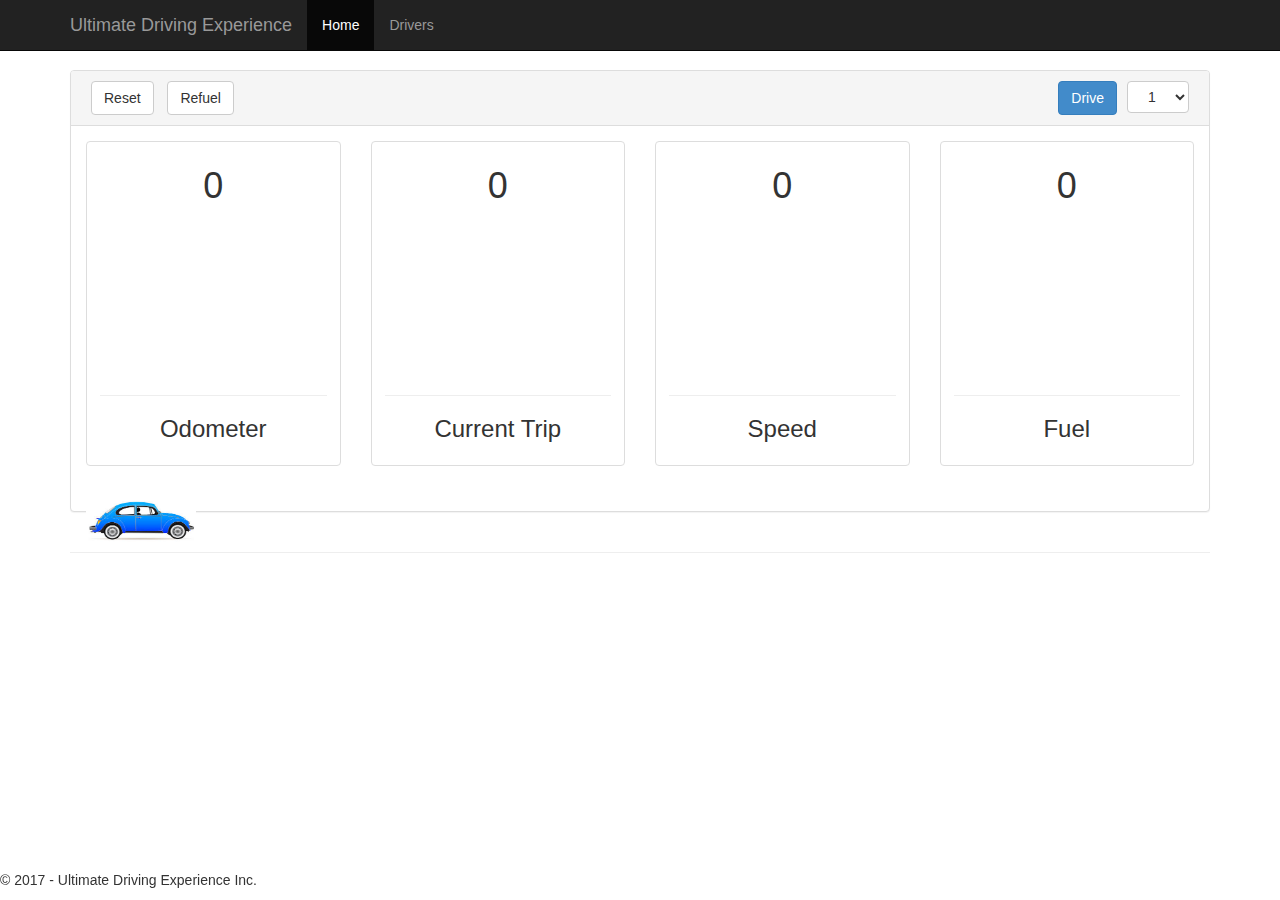
<file: DrivingExperience/index.html>
<!DOCTYPE html>
<html>
<head>
    <meta charset="utf-8" />
    <meta name="viewport" content="width=device-width, initial-scale=1.0">
    <title>Driving Experience</title>
	
    <link href="assets/css/bootstrap.min.css" rel="stylesheet"/>
	<link href="assets/css/site.css" rel="stylesheet"/>
</head>
<body>
    <div class="navbar navbar-inverse navbar-fixed-top">
        <div class="container">
            <div class="navbar-header">
                <button type="button" class="navbar-toggle" data-toggle="collapse" data-target=".navbar-collapse">
                    <span class="icon-bar"></span>
                    <span class="icon-bar"></span>
                    <span class="icon-bar"></span>
                </button>
                <a class="navbar-brand" href="/">Ultimate Driving Experience</a>
            </div>
            <div class="navbar-collapse collapse">
                <ul class="nav navbar-nav">
                    <li class="active"><a href="index.html">Home</a></li>
                    <li><a href="drivers.html">Drivers</a></li>
                </ul>
            </div>
        </div>
    </div>
    <div class="container body-content">
		<br/>
		<div class="panel panel-default">
			<div class="panel-heading">
				<button id="btn-reset" class="btn btn-default">Reset</button>
				<button id="btn-refuel" class="btn btn-default">Refuel</button>
				<select id="speed-value" class="btn btn-default pull-right">
					<option>1</option>
					<option>2</option>
					<option>3</option>
					<option>4</option>
					<option>5</option>
					<option>6</option>
					<option>7</option>
					<option>8</option>
					<option>9</option>
					<option>10</option>
				</select>
				<button id="btn-drive" class="btn btn-primary pull-right">Drive</button>
				
			</div>
			<div class="panel-body">
				<div class="row">
					<div class="col-xs-6 col-md-3">
						<div class="thumbnail">
							<div id="odometer" class="number"><h1>0</h1></div>
							<div class="caption">
							<hr>
							<h3>Odometer</h3>
							</div>
						</div>
					</div>
					<div class="col-xs-6 col-md-3">
						<div class="thumbnail">
							<div id="current-trip" class="number"><h1>0</h1></div>
							<div class="caption">
							<hr>
							<h3>Current Trip</h3>
							</div>
						</div>
					</div>
					<div class="col-xs-6 col-md-3">
						<div class="thumbnail">
							<div id="speed" class="number">
								<h1>0</h1>
							</div>
							<div class="caption">
							<hr>
							<h3>Speed</h3>
							</div>
						</div>
					</div>
					<div class="col-xs-6 col-md-3">
						<div class="thumbnail">
							<div id="fuel-guage" class="number"><h1>0</h1></div>
							<div class="caption">
							<hr>
							<h3>Fuel</h3>
							</div>
						</div>
					</div>
				</div>
				<div id="track" class="row">
					<div id="car">
						<img src="assets/img/car.jpg" height="50" width="110" />
					</div>
					<!---->
				</div>
			</div>
		</div>

		<div class="row">
		</div>
		<hr />
		<footer class="navbar-fixed-bottom">
			<p>&copy; 2017 - Ultimate Driving Experience Inc.</p>
		</footer>
    </div>

    <script src="assets/js/jquery-1.10.2.min.js"></script>
    <script src="assets/js/bootstrap.min.js"></script>
		<script src="index.js"></script>
</body>
</html>
</file>
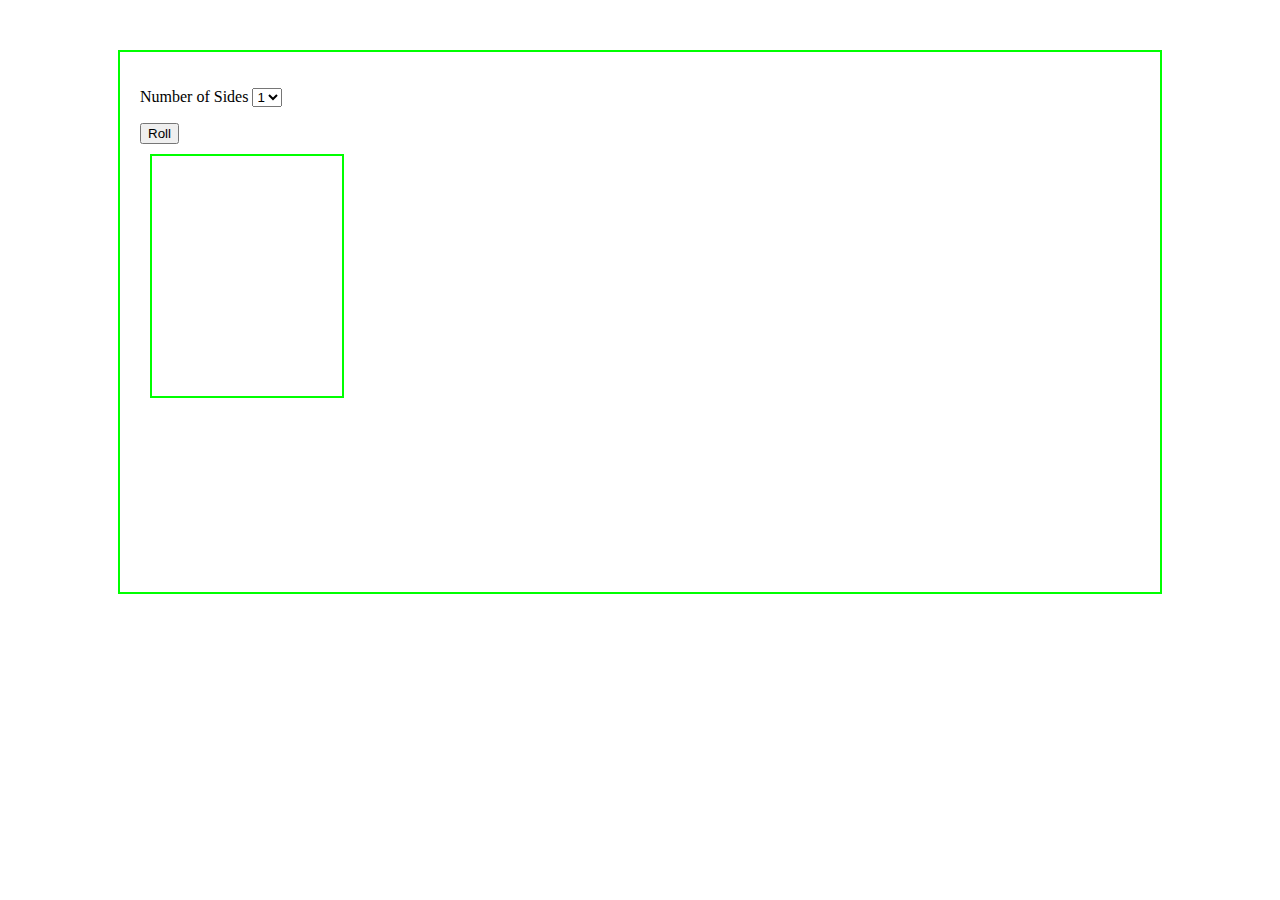
<file: Dice/dice.html>
<html>
	<head>
		<title>My Dice</title>
		<style>
			.container {
				width: 1000px;
				min-height: 500px;
				padding: 20px;
				margin: 50px auto auto auto;
				border: 2px solid #00FF00;
			}
			.dice-block {
				float: left;
				width: 150px;
				height: 200px;
				border: 2px solid #00FF00;
				margin: 10px;
				padding: 20px;
				font-size: 200px;
			}
			.clear {
				clear: both;
			}
		</style>
	</head>
	<body>
		<div class="container">
			<div class="tools">
				<p><span>Number of Sides</span>
					<select id="num-of-dice">
						<option>1</option>
						<option>2</option>
						<option>3</option>
						<option>4</option>
						<option>5</option>
						<option>6</option>
					</select>
				</p>
				<button id="dice-roll">Roll</button>
			</div>
			<div class="dice-blocks-container">
				<div class="dice-block">
				<div>
			</div>
		<div>
		
		<script src="https://code.jquery.com/jquery-2.2.4.min.js" integrity="sha256-BbhdlvQf/xTY9gja0Dq3HiwQF8LaCRTXxZKRutelT44=" crossorigin="anonymous"></script>
		<script src="dice.js"></script>
	</body>
<html>
</file>
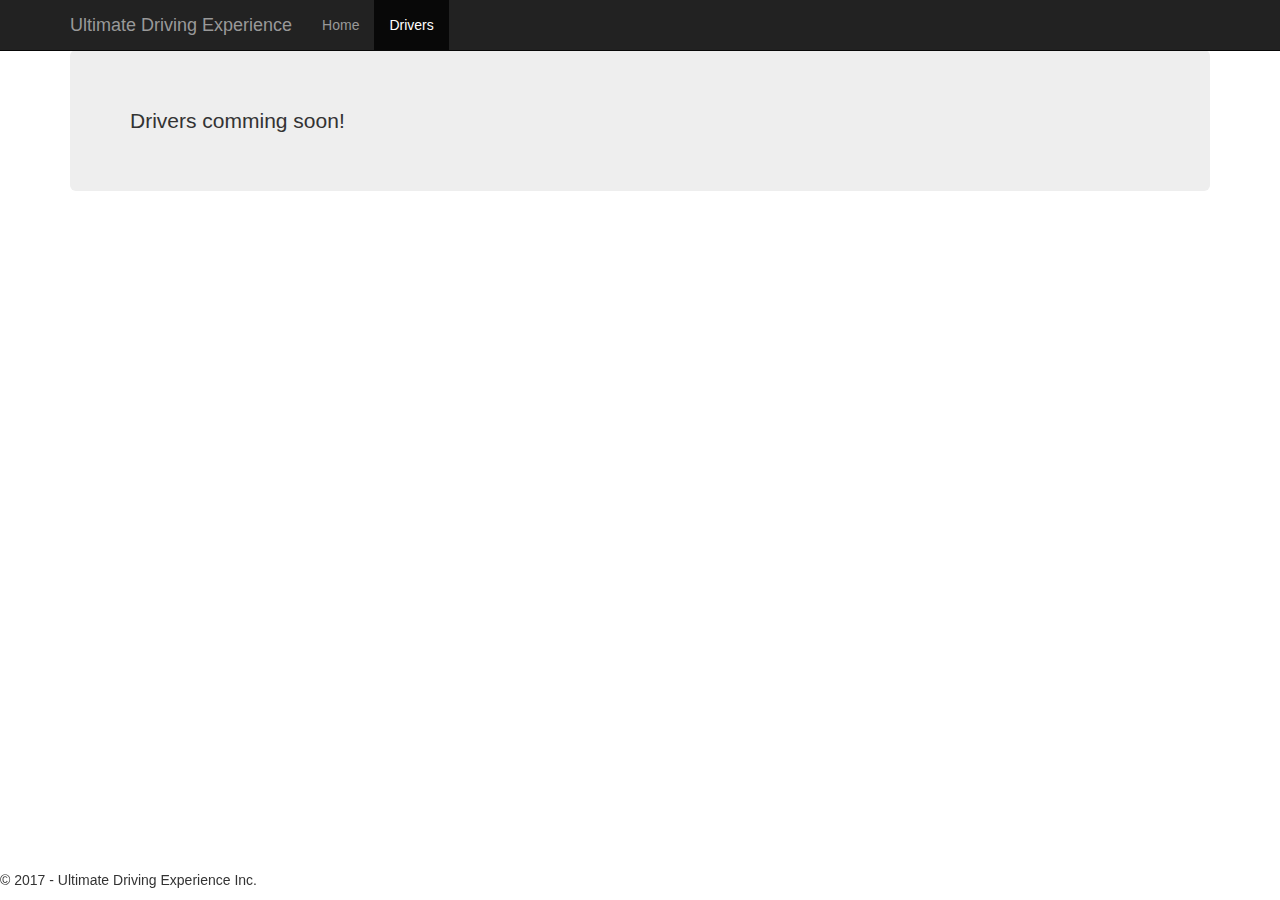
<file: DrivingExperience/drivers.html>
<!DOCTYPE html>
<html>
<head>
    <meta charset="utf-8" />
    <meta name="viewport" content="width=device-width, initial-scale=1.0">
    <title>Driving Experience</title>
	
    <link href="assets/css/bootstrap.min.css" rel="stylesheet"/>
	<link href="assets/css/site.css" rel="stylesheet"/>
</head>
<body>
    <div class="navbar navbar-inverse navbar-fixed-top">
        <div class="container">
            <div class="navbar-header">
                <button type="button" class="navbar-toggle" data-toggle="collapse" data-target=".navbar-collapse">
                    <span class="icon-bar"></span>
                    <span class="icon-bar"></span>
                    <span class="icon-bar"></span>
                </button>
                <a class="navbar-brand" href="/">Ultimate Driving Experience</a>
            </div>
            <div class="navbar-collapse collapse">
                <ul class="nav navbar-nav">
                    <li><a href="index.html">Home</a></li>
                    <li class="active"><a href="drivers.html">Drivers</a></li>
                </ul>
            </div>
        </div>
    </div>
    <div class="container body-content">
        <div class="jumbotron">Drivers comming soon!</div>
		<footer class="navbar-fixed-bottom">
			<p>&copy; 2017 - Ultimate Driving Experience Inc.</p>
		</footer>
    </div>

    <script src="assets/js/jquery-1.10.2.min.js"></script>
    <script src="assets/js/bootstrap.min.js"></script>
</body>
</html>
</file>
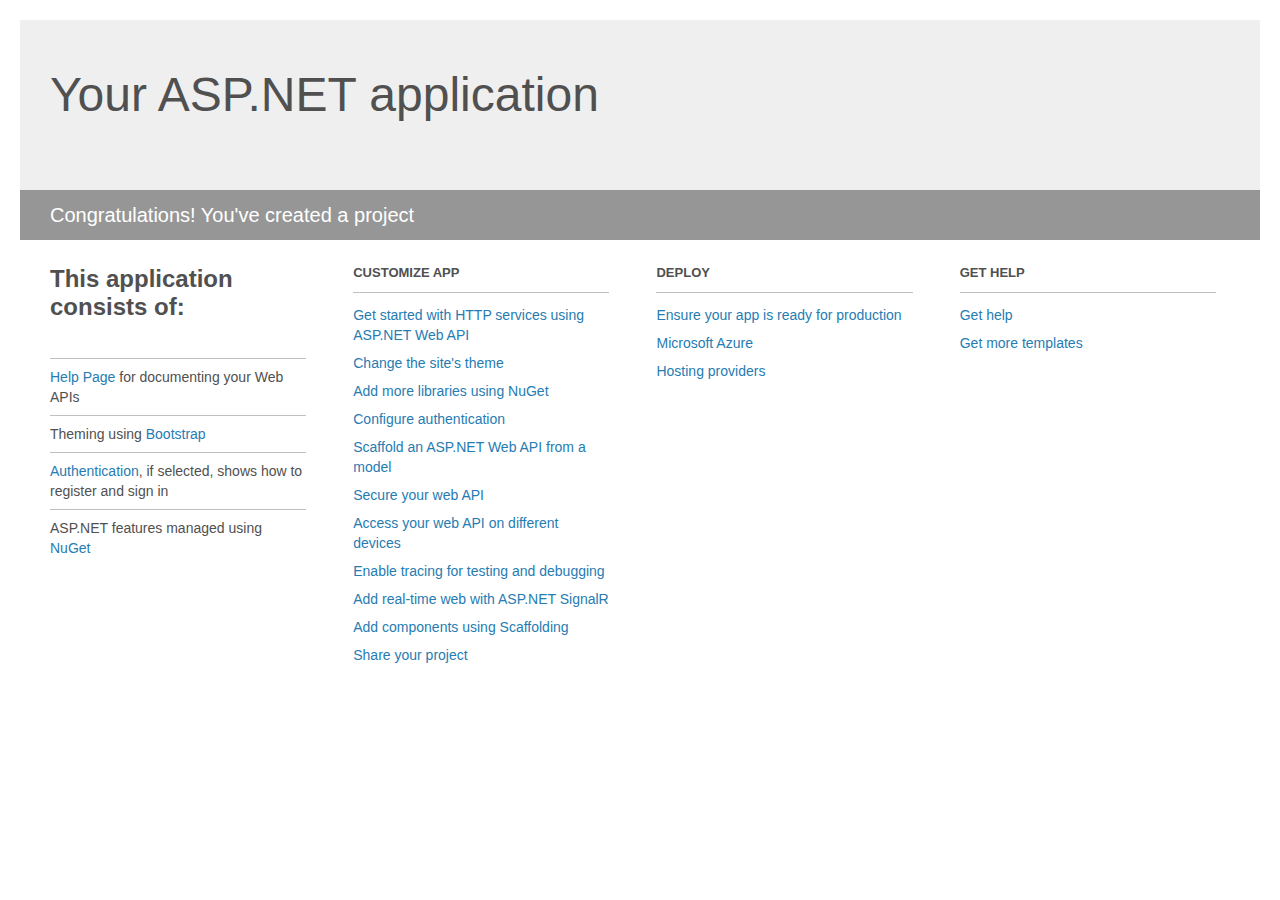
<file: EmployeeManager/EmployeeManager/Project_Readme.html>
﻿<!DOCTYPE html>
<html lang="en">
<head>
    <meta charset="utf-8" />
    <title>Your ASP.NET application</title>
    <style>
        body {
            background: #fff;
            color: #505050;
            font: 14px 'Segoe UI', tahoma, arial, helvetica, sans-serif;
            margin: 20px;
            padding: 0;
        }

        #header {
            background: #efefef;
            padding: 0;
        }

        h1 {
            font-size: 48px;
            font-weight: normal;
            margin: 0;
            padding: 0 30px;
            line-height: 150px;
        }

        p {
            font-size: 20px;
            color: #fff;
            background: #969696;
            padding: 0 30px;
            line-height: 50px;
        }

        #main {
            padding: 5px 30px;
        }

        .section {
            width: 21.7%;
            float: left;
            margin: 0 0 0 4%;
        }

            .section h2 {
                font-size: 13px;
                text-transform: uppercase;
                margin: 0;
                border-bottom: 1px solid silver;
                padding-bottom: 12px;
                margin-bottom: 8px;
            }

            .section.first {
                margin-left: 0;
            }

                .section.first h2 {
                    font-size: 24px;
                    text-transform: none;
                    margin-bottom: 25px;
                    border: none;
                }

                .section.first li {
                    border-top: 1px solid silver;
                    padding: 8px 0;
                }

            .section.last {
                margin-right: 0;
            }

        ul {
            list-style: none;
            padding: 0;
            margin: 0;
            line-height: 20px;
        }

        li {
            padding: 4px 0;
        }

        a {
            color: #267cb2;
            text-decoration: none;
        }

            a:hover {
                text-decoration: underline;
            }
    </style>
</head>
<body>

    <div id="header">
        <h1>Your ASP.NET application</h1>
        <p>Congratulations! You've created a project</p>
    </div>

    <div id="main">
        <div class="section first">
            <h2>This application consists of:</h2>
            <ul>
                <li><a href="http://go.microsoft.com/fwlink/?LinkID=615543">Help Page</a> for documenting your Web APIs</li>
                <li>Theming using <a href="http://go.microsoft.com/fwlink/?LinkID=615519">Bootstrap</a></li>
                <li><a href="http://go.microsoft.com/fwlink/?LinkID=320957">Authentication</a>, if selected, shows how to register and sign in</li>
                <li>ASP.NET features managed using <a href="http://go.microsoft.com/fwlink/?LinkID=320958">NuGet</a></li>
            </ul>
        </div>

        <div class="section">
            <h2>Customize app</h2>
            <ul>
                <li><a href="http://go.microsoft.com/fwlink/?LinkID=320959">Get started with HTTP services using ASP.NET Web API</a></li>
                <li><a href="http://go.microsoft.com/fwlink/?LinkID=320960">Change the site's theme</a></li>
                <li><a href="http://go.microsoft.com/fwlink/?LinkID=320961">Add more libraries using NuGet</a></li>
                <li><a href="http://go.microsoft.com/fwlink/?LinkID=320962">Configure authentication</a></li>
                <li><a href="http://go.microsoft.com/fwlink/?LinkID=320963">Scaffold an ASP.NET Web API from a model</a></li>
                <li><a href="http://go.microsoft.com/fwlink/?LinkID=615545">Secure your web API</a></li>
                <li><a href="http://go.microsoft.com/fwlink/?LinkID=615544">Access your web API on different devices</a></li>
                <li><a href="http://go.microsoft.com/fwlink/?LinkID=615546">Enable tracing for testing and debugging</a></li>
                <li><a href="http://go.microsoft.com/fwlink/?LinkID=615530">Add real-time web with ASP.NET SignalR</a></li>
                <li><a href="http://go.microsoft.com/fwlink/?LinkID=615531">Add components using Scaffolding</a></li>
                <li><a href="http://go.microsoft.com/fwlink/?LinkID=615533">Share your project</a></li>
            </ul>
        </div>

        <div class="section">
            <h2>Deploy</h2>
            <ul>
                <li><a href="http://go.microsoft.com/fwlink/?LinkID=615534">Ensure your app is ready for production</a></li>
                <li><a href="http://go.microsoft.com/fwlink/?LinkID=615535">Microsoft Azure</a></li>
                <li><a href="http://go.microsoft.com/fwlink/?LinkID=615536">Hosting providers</a></li>
            </ul>
        </div>

        <div class="section last">
            <h2>Get help</h2>
            <ul>
                <li><a href="http://go.microsoft.com/fwlink/?LinkID=615537">Get help</a></li>
                <li><a href="http://go.microsoft.com/fwlink/?LinkID=615538">Get more templates</a></li>
            </ul>
        </div>
    </div>
</body>
</html>
</file>
<file: DrivingExperience/assets/css/site.css>
﻿body {
    padding-top: 50px;
    padding-bottom: 20px;
}

/* Set padding to keep content from hitting the edges */
.body-content {
    padding-left: 15px;
    padding-right: 15px;
}

/* Override the default bootstrap behavior where horizontal description lists 
   will truncate terms that are too long to fit in the left column 
*/
.dl-horizontal dt {
    white-space: normal;
}

/* Set width on the form input elements since they're 100% wide by default */
input,
select,
textarea {
    max-width: 280px;
}

#track {
    position: relative;
	margin: 30px 30px 0px 0px;
}

/*#track img {
	
}*/

.number {
	height: 200px
}
.number h1 {
    text-align: center;
}

.caption h3 {
	text-align: center;
}

#car {
    /*margin-top: 20px;*/
    /*margin-bottom: 70px;*/
    position: absolute;
    top: 0;
    left: 0;
    width: 110px;
    height: 50px;
    /*background-image: url("../img/car.jpg");*/
    background-color: black;
}

.btn {
    margin: 0 5px;
}
</file>
